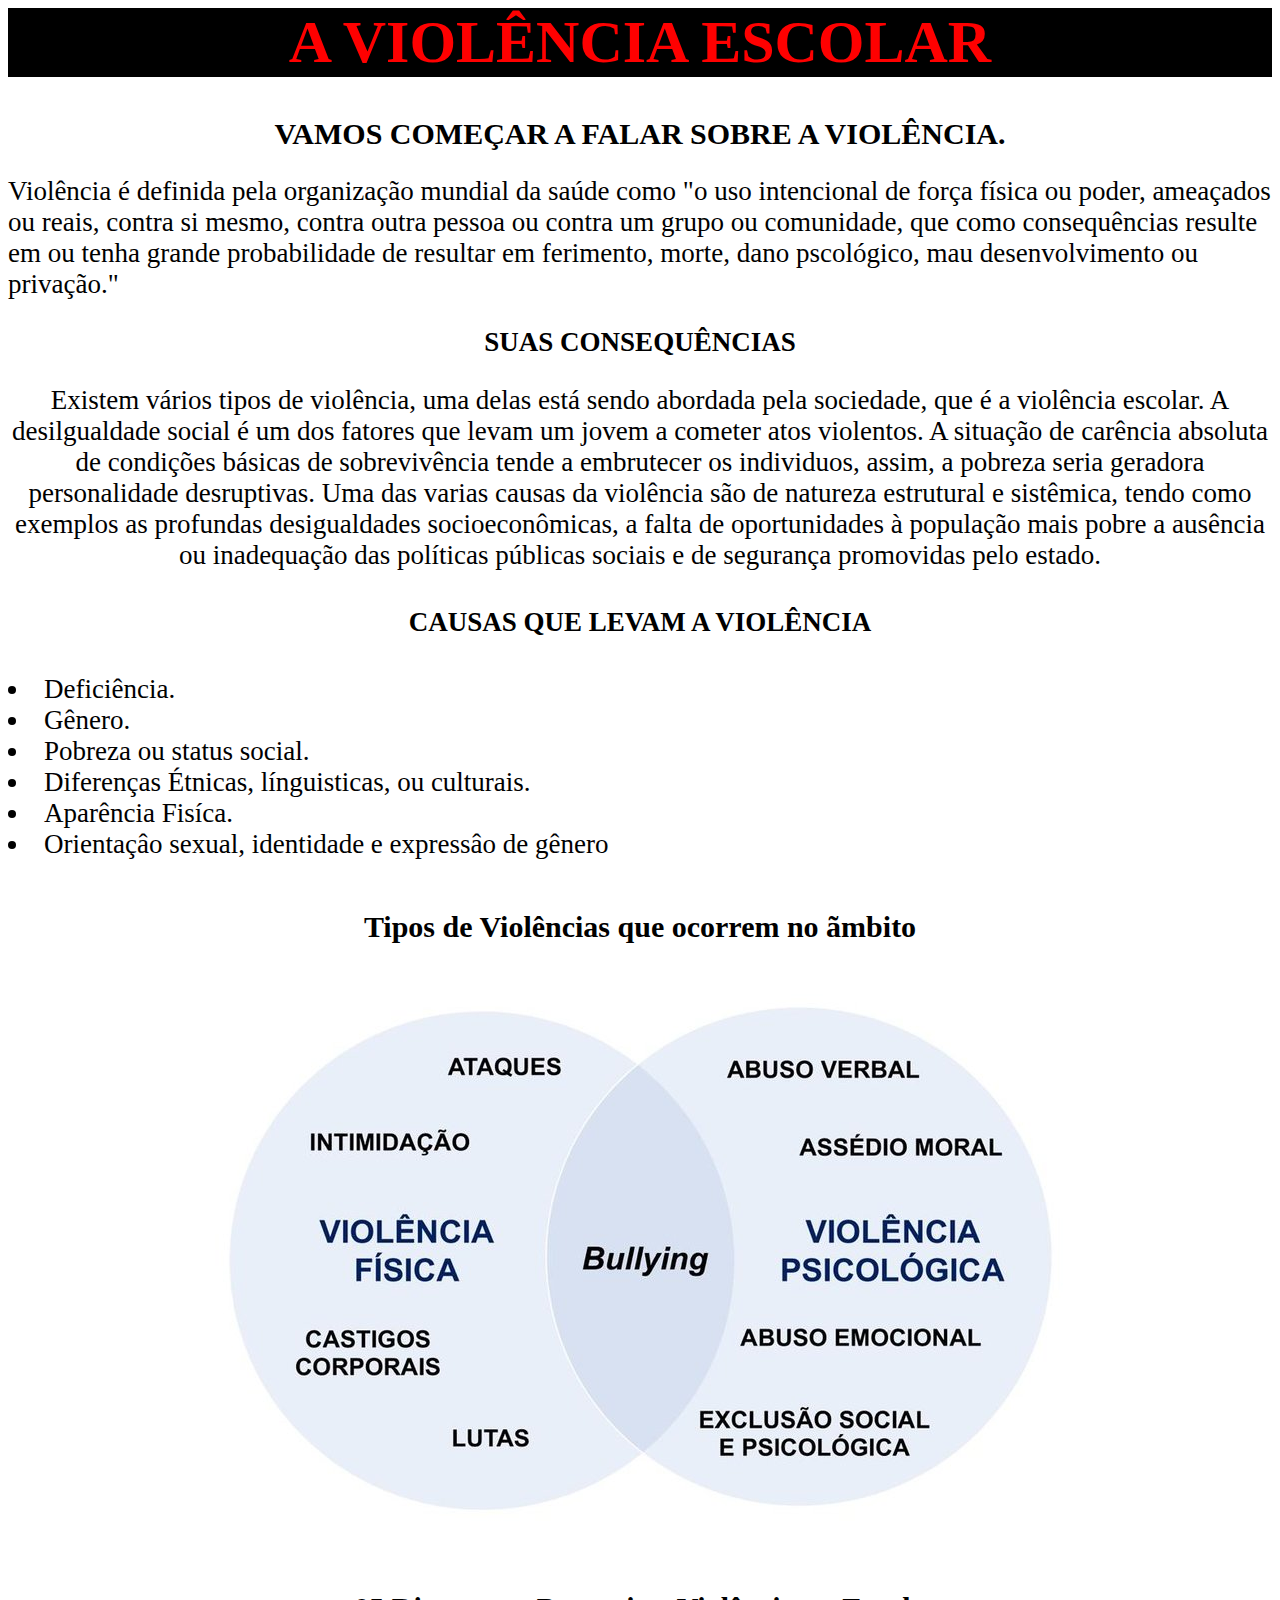
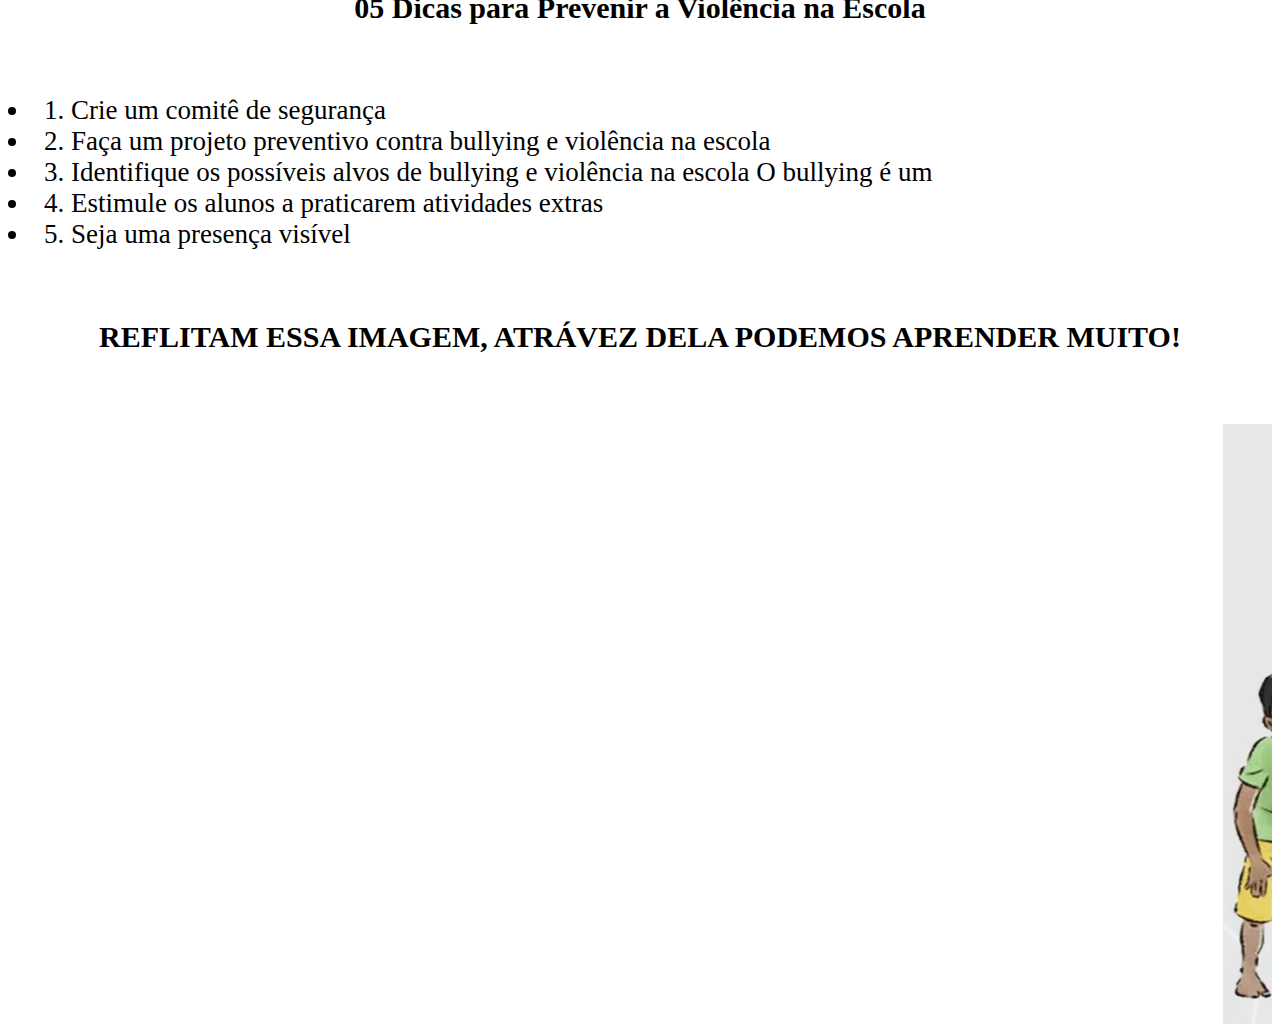
<file: index.html>
<html lang="en">

<head>
    <meta charset="UTF-8">
    <meta http-equiv="X-UA-Compatible" content="IE=edge">
    <meta name="viewport" content="width=device-width, initial-scale=1.0">
    <title>AGRINHO</title>
    <link rel="stylesheet" href="style.css">
</head>
<body>
    
    <h1>A VIOLÊNCIA ESCOLAR</h1>
        <main>
            <section>
                <h2>VAMOS COMEÇAR A FALAR SOBRE A VIOLÊNCIA.</h2>
                <p1>Violência é definida pela organização mundial da saúde como "o uso intencional de força física ou poder, ameaçados ou reais, contra si mesmo,
                    contra outra pessoa ou contra um grupo ou comunidade, que como consequências resulte em ou tenha grande probabilidade de resultar em ferimento,
                     morte, dano pscológico, mau desenvolvimento ou privação."</p1>
            </section>
        </main>
        <section>
            <h3>SUAS CONSEQUÊNCIAS</h3>
            <p>  Existem vários tipos de violência, uma delas está sendo abordada pela sociedade, que é a violência escolar.
                A desilgualdade social é um dos fatores que levam um jovem a cometer atos violentos. A situação de carência absoluta de condições básicas
                de sobrevivência tende a embrutecer os individuos, assim, a pobreza seria geradora personalidade desruptivas.
                 Uma das varias causas da violência são de natureza estrutural e sistêmica, tendo como exemplos as profundas desigualdades socioeconômicas,
                a falta de oportunidades à população mais pobre a ausência ou inadequação das políticas públicas sociais e de segurança promovidas pelo estado.</p>
                
        </section>
        <section>
            <h4> CAUSAS QUE LEVAM A VIOLÊNCIA</h4>
            <p>
            <li>
                Deficiência.
            </li>
            <li>
                Gênero.
            </li>
            <li>
                Pobreza ou status social.
            </li>
            <li>
               Diferenças Étnicas, línguisticas, ou culturais. 
             </li>
            <li>
               Aparência Fisíca.
            </li>
            <li>
               Orientaçâo sexual, identidade e expressâo de gênero
            </li>
            </p>
            <h5>
                Tipos de Violências que ocorrem no ãmbito
            </h5>
            <center>
                <img src="js.png"> 
            </center>
        </section>
        <h6>
            05 Dicas para Prevenir a Violência na Escola
        </h6>
        <li>
            1. Crie um comitê de segurança

        </li>
        <li>
            2. Faça um projeto preventivo contra bullying e violência na escola
        </li>
        <li>
            3. Identifique os possíveis alvos de bullying e violência na escola
            O bullying é um
        </li>
        <li>
           4. Estimule os alunos a praticarem atividades extras
        </li>
        <li>
            5. Seja uma presença visível

        </li>
            <h6>
                REFLITAM ESSA IMAGEM, ATRÁVEZ DELA PODEMOS APRENDER MUITO!
            </h6>
        <marquee>
            <img src="./violencia.jpg">
        </marquee>
</body>
</file>
<file: style.css>
body
{
    font-size : 27px
}

h1{
    background: black;
    color:red;
    font-size: 60px;
    font-family: Georgia;
}
h1 {
    color:red;
}
h1 {
    text-align: center;
}

h2 {
    text-align: center;
    font-size: 30px;
}
p {
    color:black;
}
p {
    text-align: center;
}

h3 {
    font-family: georgia;
    text-align: center;
    font-size: 27px;
}
h4 {
    text-align: center;
}
h5 {
    text-align: center;
    font-size: 30px;
}
h6 {
    text-align: center;
    font-size: 30px;
}

.logo {
    width: 100px;
    border-radius: 50px;
    height: 100px;

}
</file>
